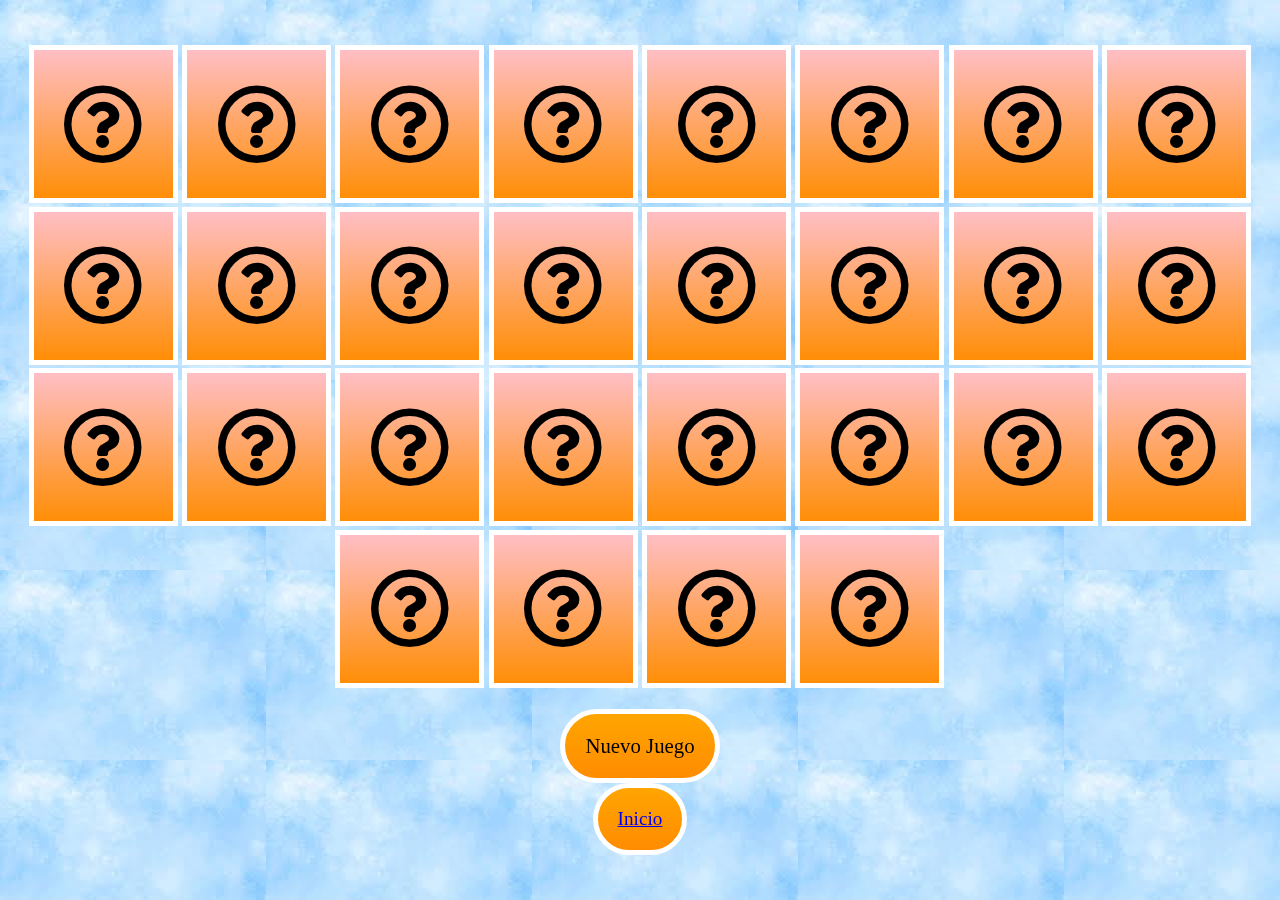
<file: insertarmemorama.html>
<!DOCTYPE html>
<html lang="en">

<head>
    <meta charset="UTF-8">
    <title>Memorama</title>

    <link rel="stylesheet" href="https://cdnjs.cloudflare.com/ajax/libs/font-awesome/5.15.3/css/all.min.css">
</head>

<body>

    <!-- CSS -->
    <!-- efectos visuales -->
    <style>
        :root {
            --w: calc(70vw / 6);
            --h: calc(70vh / 4);
        }

        * {
            transition: all 0.5s;
        }

        body {
            padding: 0;
            margin: 0;
            -webkit-perspective: 1000;
			background-image: url("imagenes/cielo fondo.jpg");
		    min-height: 100vh;
            display: flex;
            flex-direction: column;
            justify-content: center;
            align-items: center;
            text-align: center;
            font-family: calibri;
        }

        div {
            display: inline-block;
        }

        .area-tarjeta,
        .tarjeta,
        .cara {
            cursor: pointer;
            width: var(--w);
            min-width: 100px;
            height: var(--h);
        }

        .tarjeta {
            position: relative;
            transform-style: preserve-3d;
            animation: iniciar 5s;
        }

        .cara {
            position: absolute;
            backface-visibility: hidden;
            box-shadow: inset 0 0 0 5px white;
            font-size: 500%;
            display: flex;
            justify-content: center;
            align-items: center;
        }

        .trasera {
           background-color:hsla(0.2turn,100%,40%,0.5);
            transform: rotateY(180deg);
        }

        .superior {
            background: linear-gradient(pink, darkorange);
        }

        .nuevo-juego {
            cursor: pointer;
            background: linear-gradient(orange, darkorange);
            padding: 20px;
            border-radius: 50px;
            border: white 5px solid;
            font-size: 130%;
        }

        .pp a{
            float: right;
            cursor: pointer;
            background: linear-gradient(orange, darkorange);
            padding: 20px;
            border-radius: 50px;
            border: white 5px solid;
            font-size: 120%;
        }
        @keyframes iniciar {

            20%,
            90% {
                transform: rotateY(180deg);
            }

            0%,
            100% {
                transform: rotateY(0deg);
            }
        }
    </style>

    <!-- HTML -->
    <!-- estructura visual -->

    <div id="tablero">
    </div>

    <br>

    <div class="nuevo-juego" onclick="generarTablero()">
        Nuevo Juego
    </div>


    <div class="pp">
        <a href="index.html">Inicio</a>
    </div>

    <!-- JS -->
    <!-- parte lógica -->
    <script>

        let iconos = []
        let selecciones = []

        generarTablero()

        function cargarIconos() {
            iconos = [
                '<img src="imagenes/cina 3.jpg" width="100%">',
                '<img src="imagenes/pastel cinamoroll.png" width="100%">',
                '<img src="imagenes/globos cina.jpg" width="100%">',
                '<img src="imagenes/cinamoroll.png" width="100%">',
                '<img src="imagenes/cinamoroll y pájaro.jpg" width="100%">',
                '<img src="imagenes/cinamoroll 2.jpg" width="100%">',
                '<img src="imagenes/cina7.jpg" width="100%">',
                '<img src="imagenes/cina.jpg" width="100%">',
                '<img src="imagenes/cina y moka.jpg" width="100%">',
                '<img src="imagenes/cina 9.jpg" width="100%">',
                '<img src="imagenes/cina 8.jpg" width="100%">',
                '<img src="imagenes/cina 6.jpg" width="100%">',
                '<img src="imagenes/cina 5.jpg" width="100%">',
                '<img src="imagenes/cina 4.jpg" width="100%">',
            ]
        }

        function generarTablero() {
            cargarIconos()
            let len = iconos.length
            selecciones = []
            let tablero = document.getElementById("tablero")
            let tarjetas = []
            
            for (let i = 0; i < len*2; i++) {
                tarjetas.push(`
                <div class="area-tarjeta" onclick="seleccionarTarjeta(${i})">
                    <div class="tarjeta" id="tarjeta${i}">
                        <div class="cara trasera" id="trasera${i}">
                            ${iconos[0]}
                        </div>
                        <div class="cara superior">
                            <i class="far fa-question-circle"></i>
                        </div>
                    </div>
                </div>        
                `)
                if (i % 2 == 1) {
                    iconos.splice(0, 1)
                }
            }
            tarjetas.sort(() => Math.random() - 0.5)
            tablero.innerHTML = tarjetas.join(" ")
        }

        function seleccionarTarjeta(i) {
            let tarjeta = document.getElementById("tarjeta" + i)
            if (tarjeta.style.transform != "rotateY(180deg)") {
                tarjeta.style.transform = "rotateY(180deg)"
                selecciones.push(i)
            }
            if (selecciones.length == 2) {
                deseleccionar(selecciones)
                selecciones = []
            }
        }

        function deseleccionar(selecciones) {
            setTimeout(() => {
                let trasera1 = document.getElementById("trasera" + selecciones[0])
                let trasera2 = document.getElementById("trasera" + selecciones[1])
                if (trasera1.innerHTML != trasera2.innerHTML) {
                    let tarjeta1 = document.getElementById("tarjeta" + selecciones[0])
                    let tarjeta2 = document.getElementById("tarjeta" + selecciones[1])
                    tarjeta1.style.transform = "rotateY(0deg)"
                    tarjeta2.style.transform = "rotateY(0deg)"
                }else{
                    trasera1.style.background = "plum"
                    trasera2.style.background = "plum"
                }
            }, 1000);
        }

    </script>

</body>

</html>
</file>
